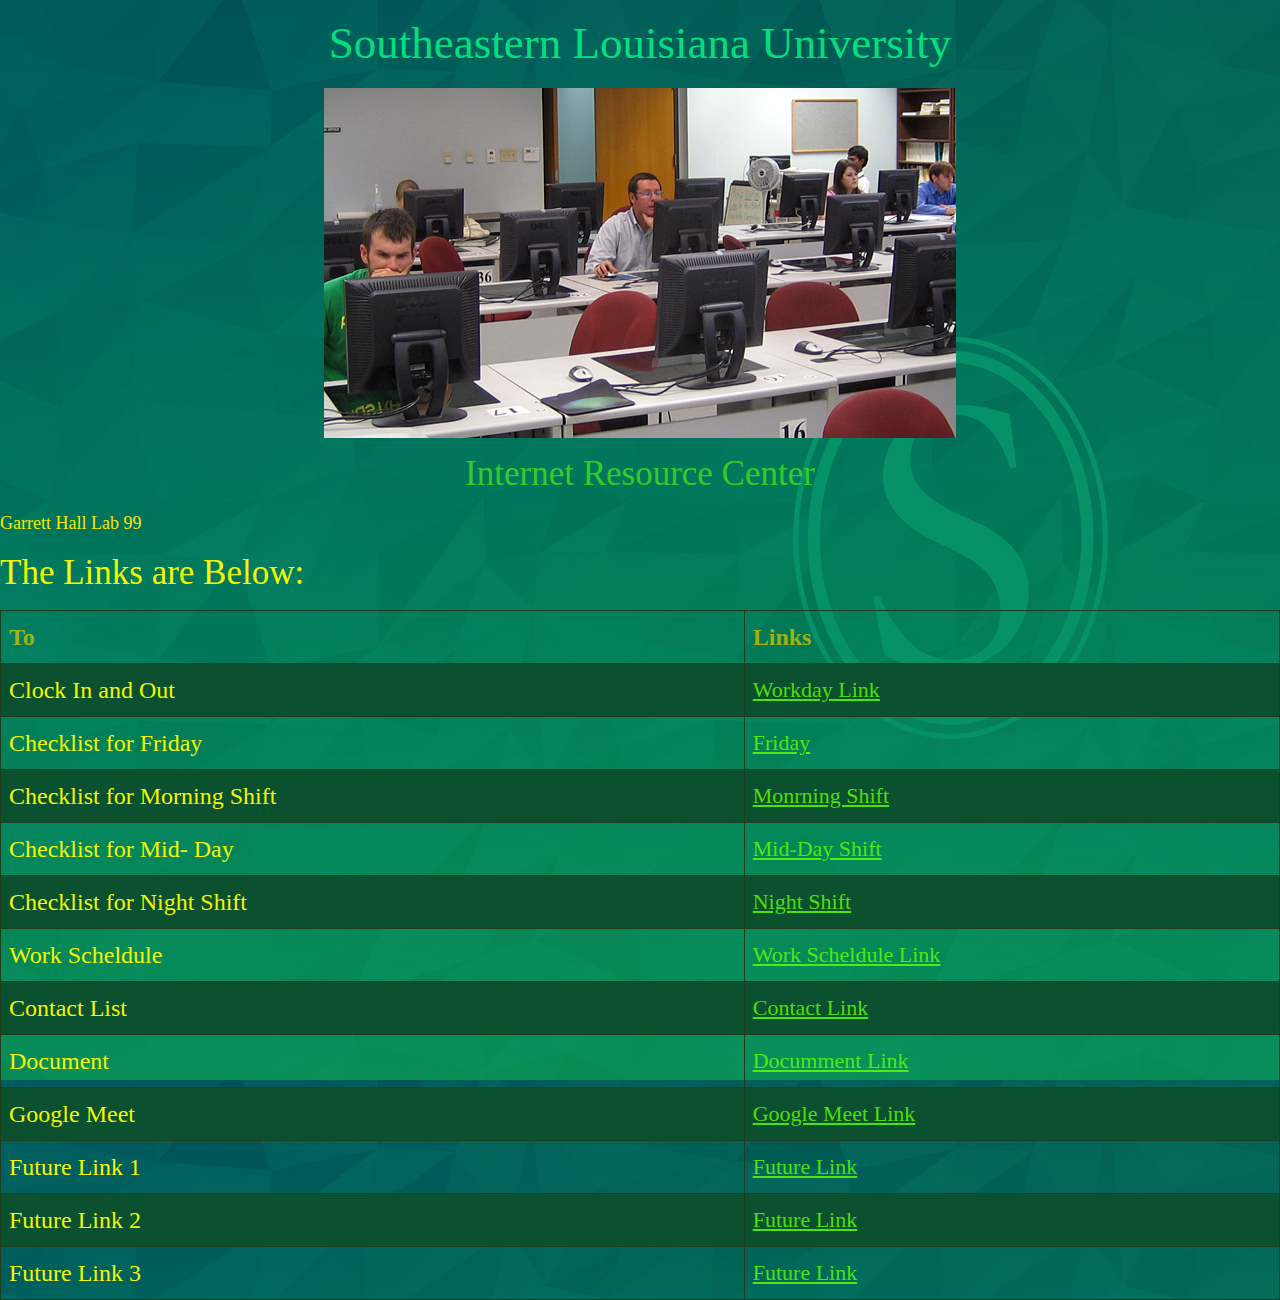
<file: index.html>
<!DOCTYPE html>
<html lang="en">

<head>
    <link rel="stylesheet" href="https://www.w3schools.com/w3css/4/w3.css">
    <link rel=" stylesheet" href="css/index.css">
    <meta charset="UTF-8">
    <meta http-equiv="X-UA-Compatible" content="IE=edge">
    <meta name="viewport" content="width=
    , initial-scale=1.0">
    <title>Webpage Computer Lab</title>
    <style>
        table {
            font-family: arial, sans-serif;
            border-collapse: collapse;
            width: 100%;
        }

        td,
        th {
            border: 1px solid #1d3d1c;
            text-align: left;
            padding: 8px;
        }

        tr:nth-child(even) {
            background-color: #0b502f;
        }
    </style>

</head>

<body>
    <h1 class="tile">
        <style center></style> Southeastern Louisiana University
    </h1>
    <div class=" lab"><img src="css/Lab.jpg" alt="Lab Picture"></div>
    <h2 class="tile1"> Internet Resource Center </h2class>
    </h2>
    <h4 class="tile2"> Garrett Hall Lab 99 </h4class>
        <h3>The Links are Below:</h3>

        <table>
            <tr>
                <th>To</th>
                <th>Links</th>
            </tr>
            <tr>
                <td class="topic">Clock In and Out</td>
                <td class="link"><a href="https://www.southeastern.edu/workday/index.html
          "> Workday Link</a></td>

            </tr>
            <tr>
                <td class="topic">Checklist for Friday</td>
                <td class="link"><a href="https://forms.gle/BnAxVuno5h6kRrjW9
            ">Friday</a></td>
            </tr>
            <tr>
                <td class="topic"> Checklist for Morning Shift</td>
                <td class="link"> <a href="https://forms.gle/ckD4wmmSsSuygF8J6

                ">Monrning Shift</a></td>
            <tr>
                <td class="topic">Checklist for Mid- Day</td>
                <td class="link"><a href="https://forms.gle/yNY2uDJD6TjcWcDh9
                    ">Mid-Day Shift</a></td>
            </tr>
            <tr>
                <td class="topic">Checklist for Night Shift</td>
                <td class="link"><a href="https://forms.gle/PRe1h9uELW9rmC9i8
                        ">Night Shift</a></td>

            </tr>
            <tr>
                <td class="topic">Work Scheldule</td>
                <td class="link"><a href="https://docs.google.com/spreadsheets/d/1sG4bHrlrQH1UcAEu7bYRnxljcbRFFdMDFQwFIJNBYKs/edit?usp=sharing
          "> Work Scheldule Link</a></td>
            </tr>
            <tr>
                <td class="topic">Contact List</td>
                <td class="link"><a href="https://www.southeastern.edu/workday/index.html
          "> Contact Link</a></td>
            </tr>
            <tr>
                <td class="topic">Document</td>
                <td class="link"> <a href="https://docs.google.com/document/d/16uiwv-sV670yPCaRYMWHsN1kA4pYP20Ppik69rVLl4I/edit?usp=sharing
          "> Documment Link</a></td>
            </tr>
            <tr>
                <td class="topic">Google Meet</td>
                <td class="link"><a href="https://meet.google.com/tjd-ezpx-vqk 
          ">
                        Google Meet Link</a></td>
            </tr>
            <tr>
                <td class="topic">Future Link 1</td>
                <td class="link"><a href="#">
                        Future Link</a></td>
            </tr>
            <tr>
                <td class="topic">Future Link 2</td>
                <td class="link"> <a href="#">
                        Future Link</a></td>
            </tr>
            <tr>
                <td class="topic">Future Link 3</td>
                <td class="link"><a href="#">
                        Future Link</a></td>
            </tr>
            </tr>
        </table>





</body>

</html>
</file>
<file: css/index.css>
.tile {
    color: rgba(2, 252, 135, 0.836);
    text-align: center;
    font-size: 45px;
    font-family: "Times New Roman", Times, serif;

  }
  h2{color: rgba(83, 247, 8, 0.671);
    text-align: center;
    font-size: 35px;
    font-family: "Times New Roman", Times, serif;

  }
  h3{
    color:rgb(243, 247, 3);
    font-size: 35px;
    font-family: "Times New Roman", Times, serif;
  }
  h4{
    color:rgb(247, 231, 3);
    font-size: 18px;
    font-family: "Times New Roman", Times, serif;
  }
  
  body {
    background-image: url("selu.jpg");
  }

  .topic{
    color: rgb(243, 247, 3);
   font-family: "Times New Roman", Times, serif;
    font-size: 24px;
  }
  .link{
    color: rgba(94, 255, 0, 0.836);
    font-family: "Times New Roman", Times, serif;
    font-size: 22px;
  }
  th{
    color: rgba(182, 185, 8, 0.89);
    font-family: "Times New Roman", Times, serif;
    font-size: 24px;
  }
.lab{
  text-align: center;
  
}
.link:hover {
  background-color: yellow;
    color: rgb(5, 59, 5);

  }
</file>
